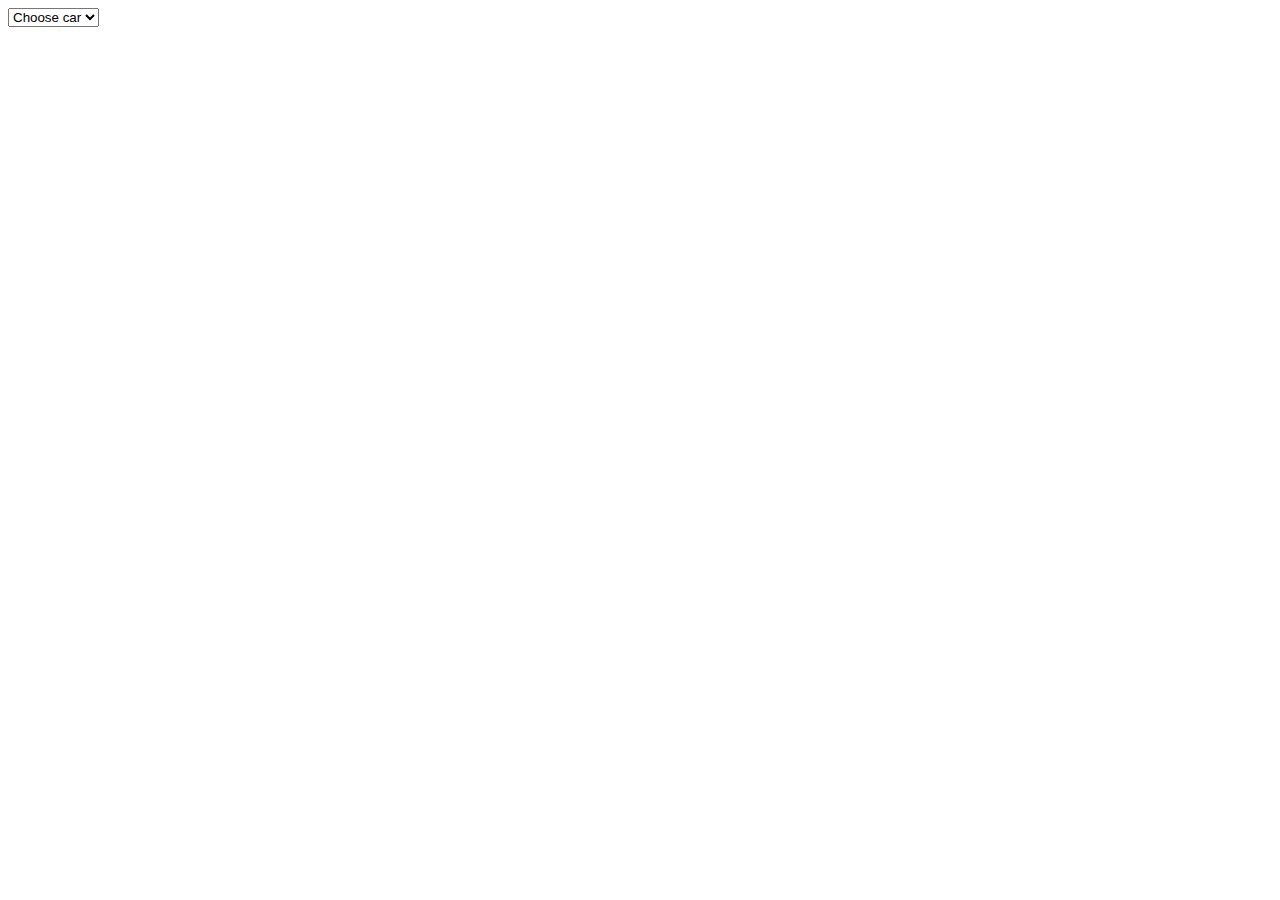
<file: select list cars/index.html>
<!DOCTYPE html>
<html lang="en">

<head>
    <meta charset="UTF-8">
    <meta http-equiv="X-UA-Compatible" content="IE=edge">
    <meta name="viewport" content="width=device-width, initial-scale=1.0">
    <link href="https://cdn.jsdelivr.net/npm/bootstrap@5.3.0/dist/css/bootstrap.min.css" rel="stylesheet"
        integrity="sha384-9ndCyUaIbzAi2FUVXJi0CjmCapSmO7SnpJef0486qhLnuZ2cdeRhO02iuK6FUUVM" crossorigin="anonymous">
    <link rel="stylesheet" href="assets/ccs/style.css">
    <title>Document</title>
</head>

<body>
    <select name="" id="select" onchange="choose()" class="offset-1 mt-5">
        <option value="0">Choose car</option>
        <option value="BMW">BMW</option>
        <option value="Audi">Audi</option>
        <option value="Mercedes">Mercedes</option>
    </select>

    <div id="carInfo" class="offset-1"></div>


    <script src="assets/js/script.js"></script>
</body>

</html>
</file>
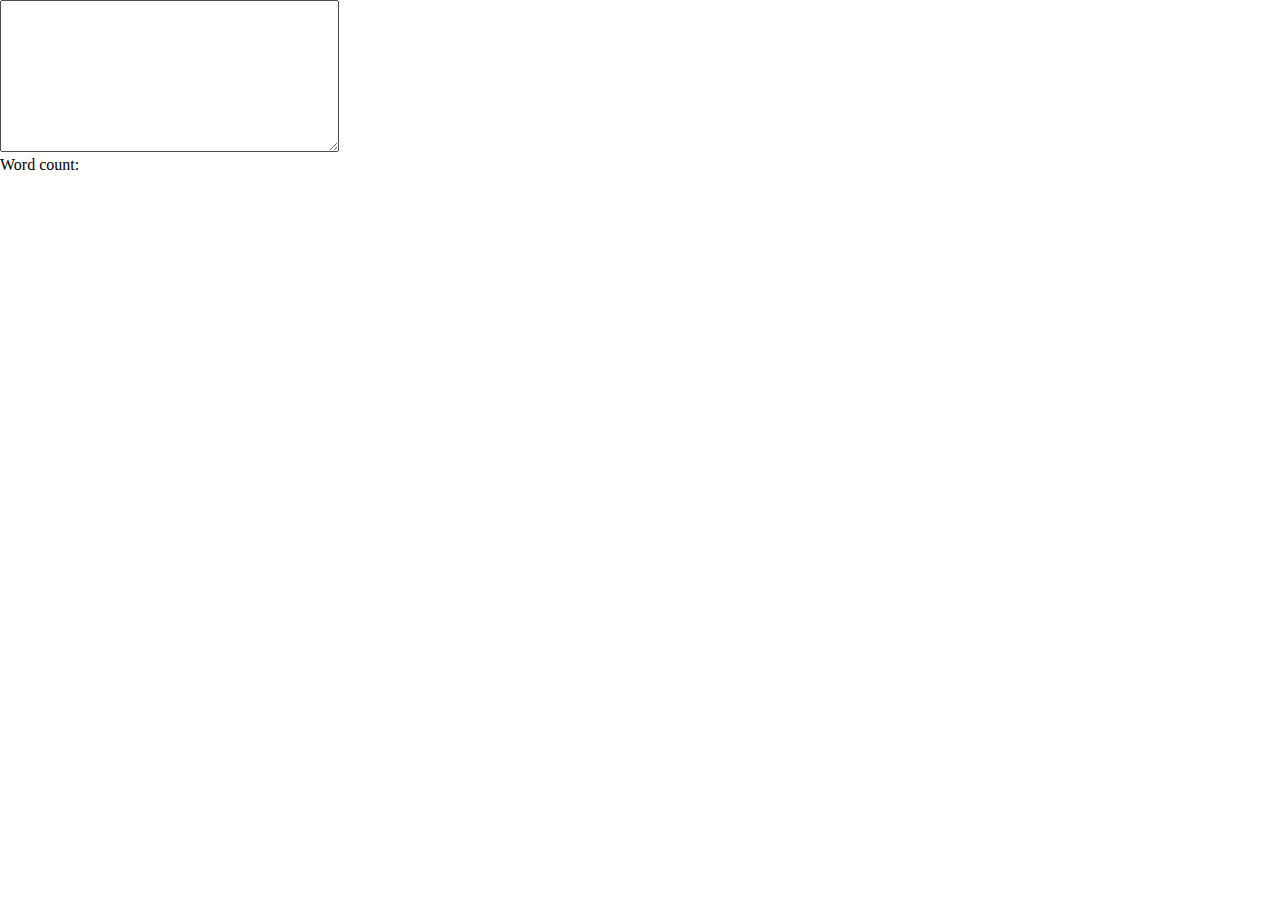
<file: word count/index.html>
<!DOCTYPE html>
<html lang="en">

<head>
    <meta charset="UTF-8">
    <meta http-equiv="X-UA-Compatible" content="IE=edge">
    <meta name="viewport" content="width=device-width, initial-scale=1.0">
    <link href="https://cdn.jsdelivr.net/npm/bootstrap@5.3.0/dist/css/bootstrap.min.css" rel="stylesheet"
        integrity="sha384-9ndCyUaIbzAi2FUVXJi0CjmCapSmO7SnpJef0486qhLnuZ2cdeRhO02iuK6FUUVM" crossorigin="anonymous">
    <link rel="stylesheet" href="assets/css/style.css">
    <title>Document</title>
</head>

<body>
    <div class="container">
        <div class="row offset-4 mt-5">
            <div class="col-6 ">
                <textarea name="" id="txt" onkeyup="wordCount()" cols="40" rows="10"></textarea>
                <p>Word count: <span id="wcount"></span></p>
            </div>
        </div>
    </div>
    <script src="assets/js/script.js"></script>
</body>

</html>
</file>
<file: select list cars/assets/ccs/style.css>
/*# sourceMappingURL=style.css.map */
</file>
<file: word count/assets/css/style.css>
* {
  margin: 0;
  padding: 0;
  box-sizing: border-box;
}/*# sourceMappingURL=style.css.map */
</file>
